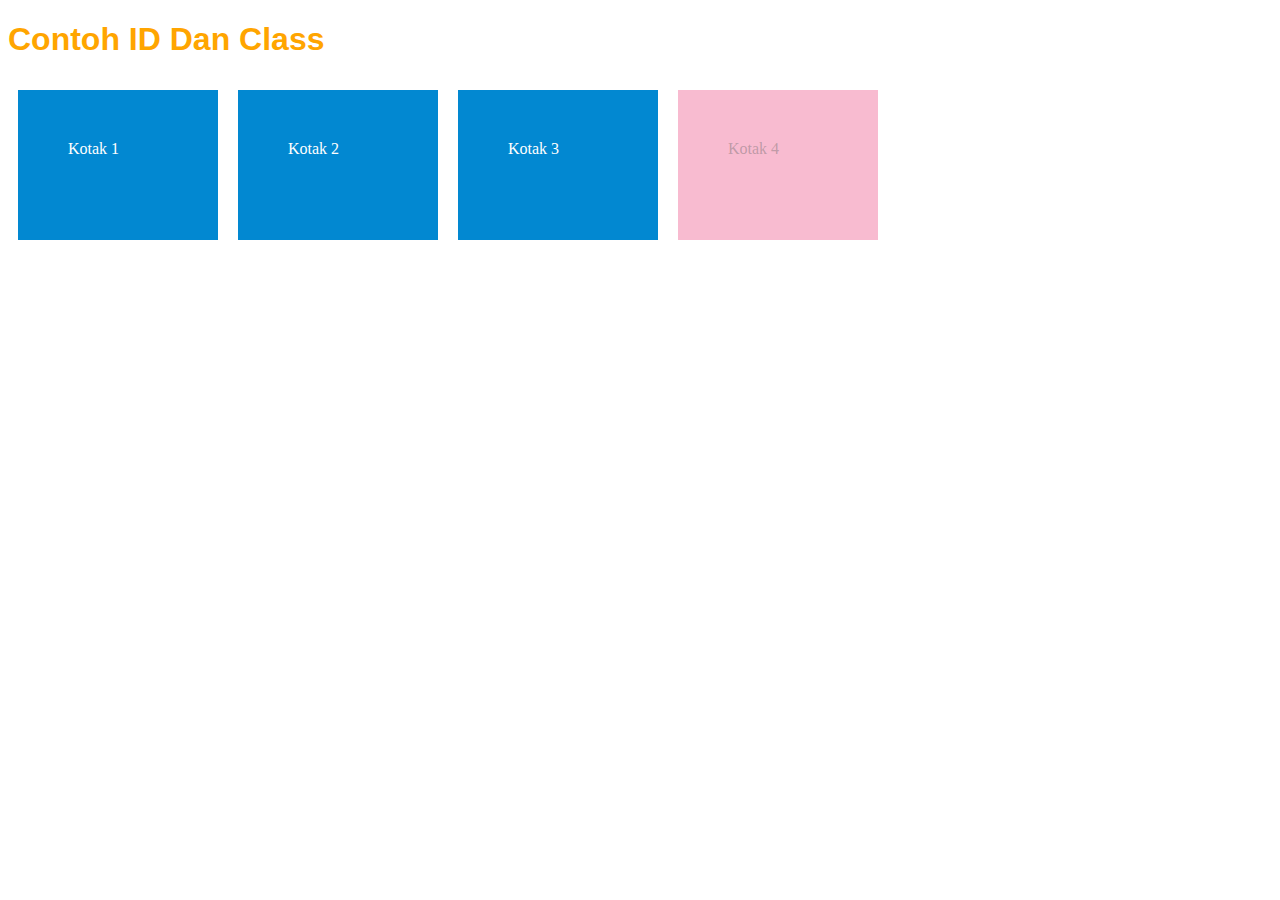
<file: latihan2/index.html>
<!DOCTYPE html>
<html>
    <head>
        <title>Contoh ID Dan Class</title>
        <link rel="stylesheet"type="text/css" href="style.css">
    </head>
    <body>
        <h1>Contoh ID Dan Class</h1>
        <div class="kotak">Kotak 1</div>
        <div class="kotak">Kotak 2</div>
        <div class="kotak">Kotak 3</div>

        <div id="kotak">Kotak 4</div>
    </body>
</html>
</file>
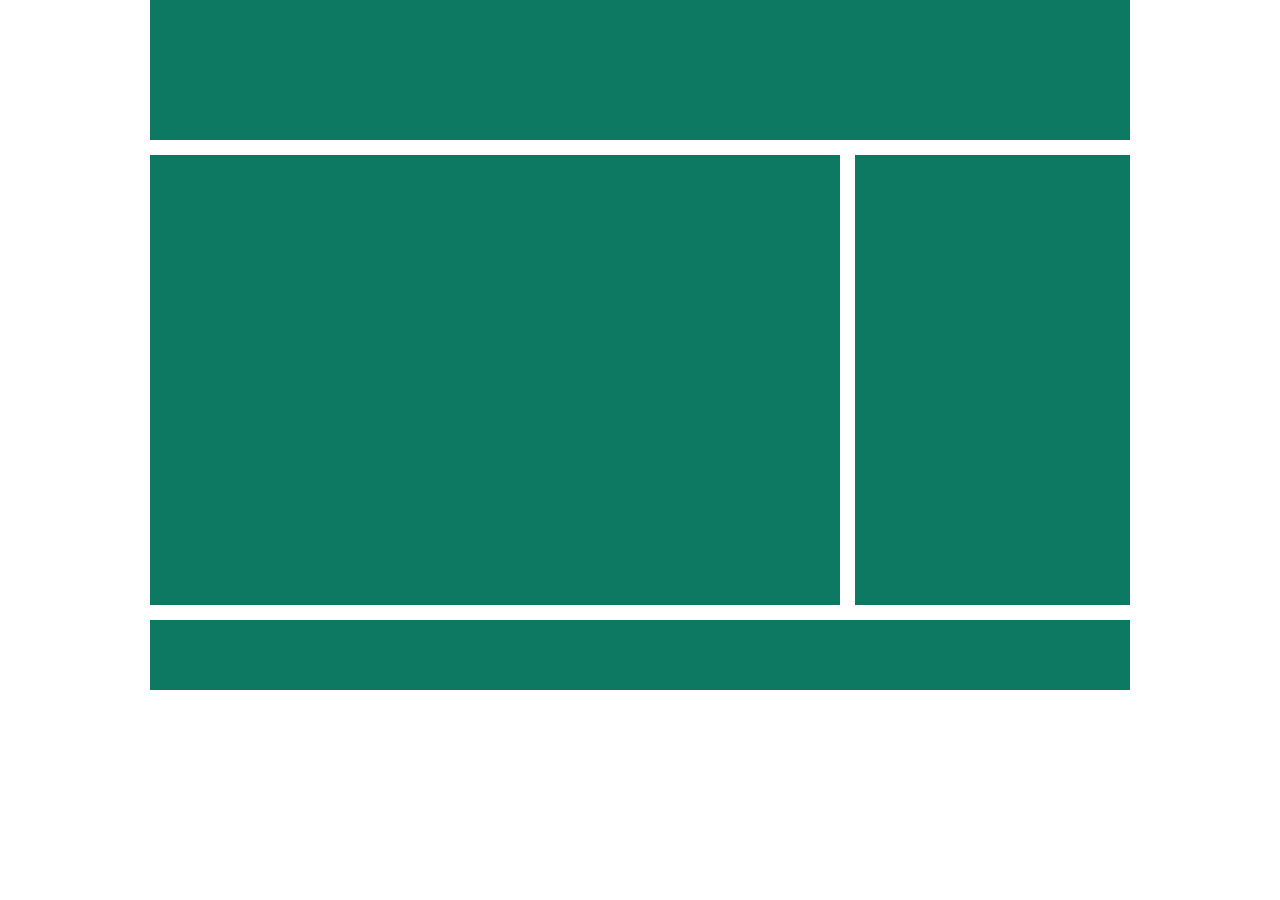
<file: latihan9/index.html>
<!DOCTYPE HTML>
<html>
<head>
<meta charset="utf-8">
<title>Latihan Layout</title>
<link type="text/css" rel="stylesheet" href="style.css">
</head>
<div class="wrap">
    <div class="header">
    </div><!-- .header -->
    <div class="content">
    </div><!-- .content -->
    
    <div class="sidebar">
    </div><!-- .sidebar -->
    
    <div class="clear"></div>
    <div class="footer">
    </div><!-- .footer -->
   </div><!-- .wrap -->
   </body>
   </html>
</file>
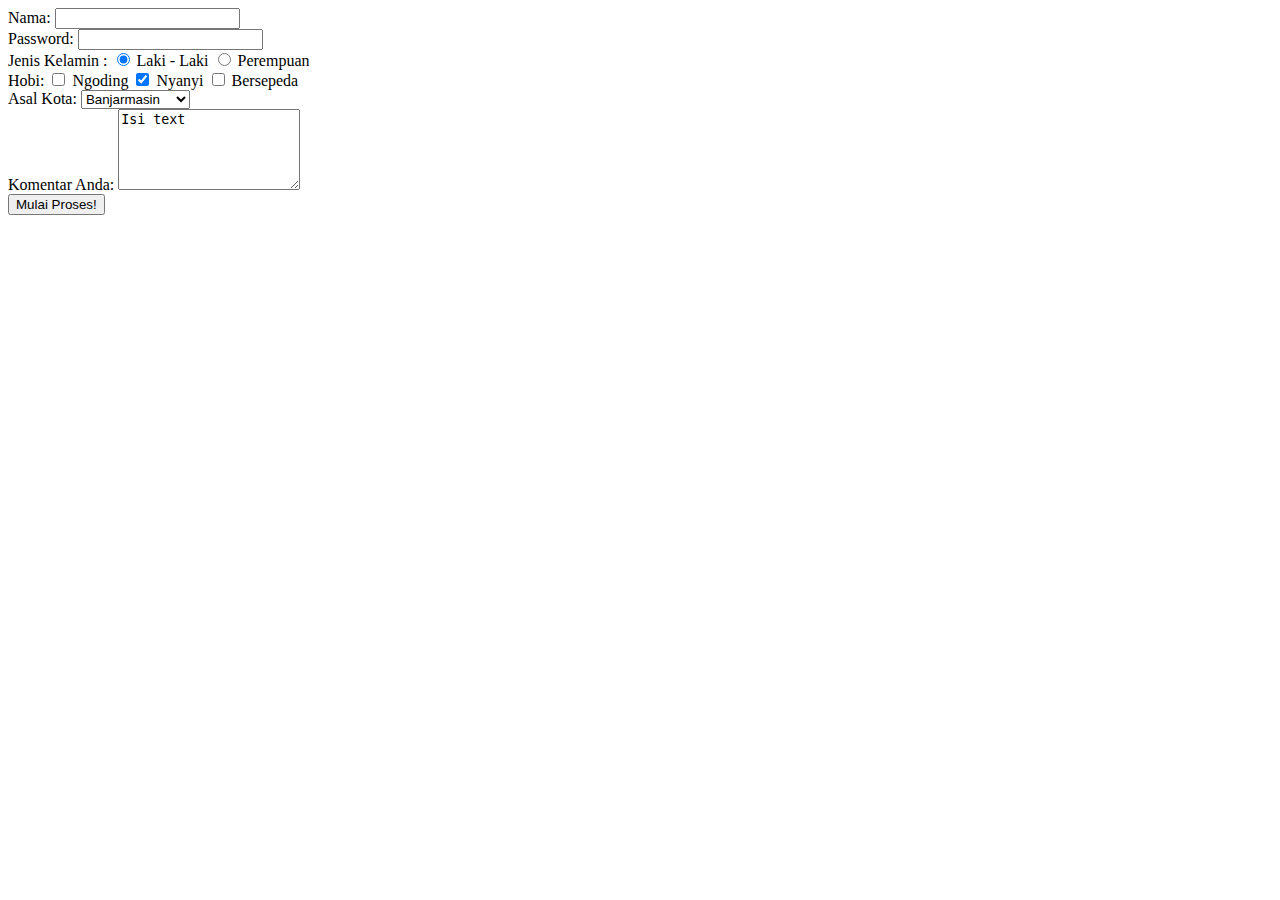
<file: form.html>
<!DOCTYPE html>
<html>
   <head>
<title>Belajar membuat form</title>
</head>
<body>
<form action="proses_form.php" method="get">
Nama: <input type="text" name="nama" />
<br />
Password: <input type="password" name="password" />
<br />
Jenis Kelamin : 
     <input type="radio" name="jenis_kelamin" value="laki-laki" checked /> 
Laki - Laki
     <input type="radio" name="jenis_kelamin" value="perempuan" /> 
Perempuan
<br />
Hobi: <input type="checkbox" name="hobi_ngoding" /> Ngoding
      <input type="checkbox" name="hobi_nyanyi" checked /> Nyanyi
      <input type="checkbox" name="hobi_bersepeda" /> Bersepeda
<br />
Asal Kota:
<select name="asal_kota" >
      <option value="Kota PalangkaRaya"> PalangkaRaya</option>
      <option value="Kota Murung Raya">Murung Raya</option>
      <option value="Kota Batu Licin" selected>Banjarmasin</option>
</select>
<br />
Komentar Anda:
<textarea name="komentar" rows="5" cols="20">
Isi text
</textarea>
<br />
<input type="submit" value="Mulai Proses!" >
</form>
</body>
</html
</file>
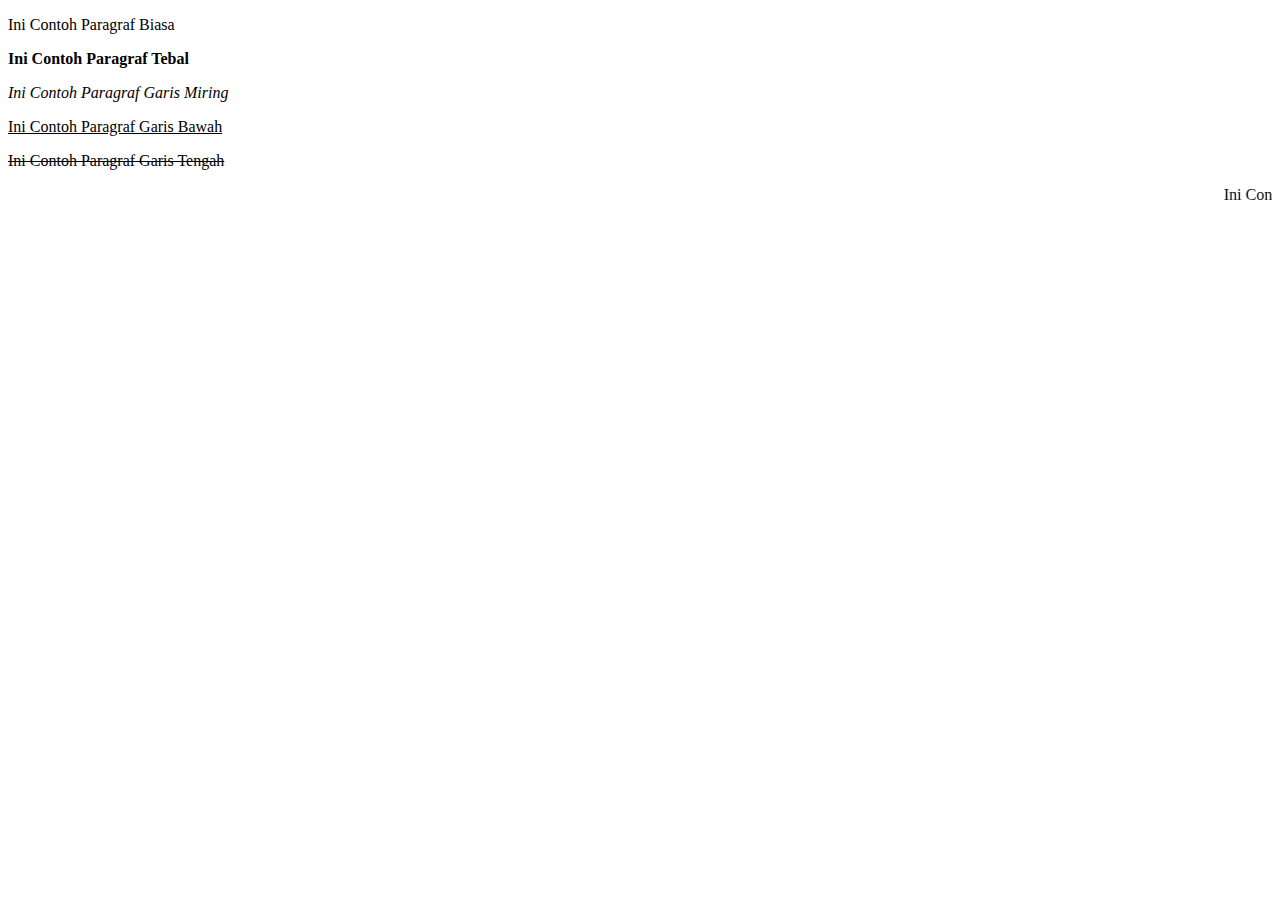
<file: format_text.html>
<!DOCTYPE html>
<html>
    <head>
        <title>Halo HTML</title>
    </head>
    <body>
        <p>Ini Contoh Paragraf Biasa</p>
        <p><b>Ini Contoh Paragraf Tebal</b></p>
        <p><i>Ini Contoh Paragraf Garis Miring</i></p>
        <p><u>Ini Contoh Paragraf Garis Bawah</u></p>
        <p><del>Ini Contoh Paragraf Garis Tengah</del></p>
        <p><marquee>Ini Contoh Paragraf Berjalan</marquee></p>
    </body>
</html>
</file>
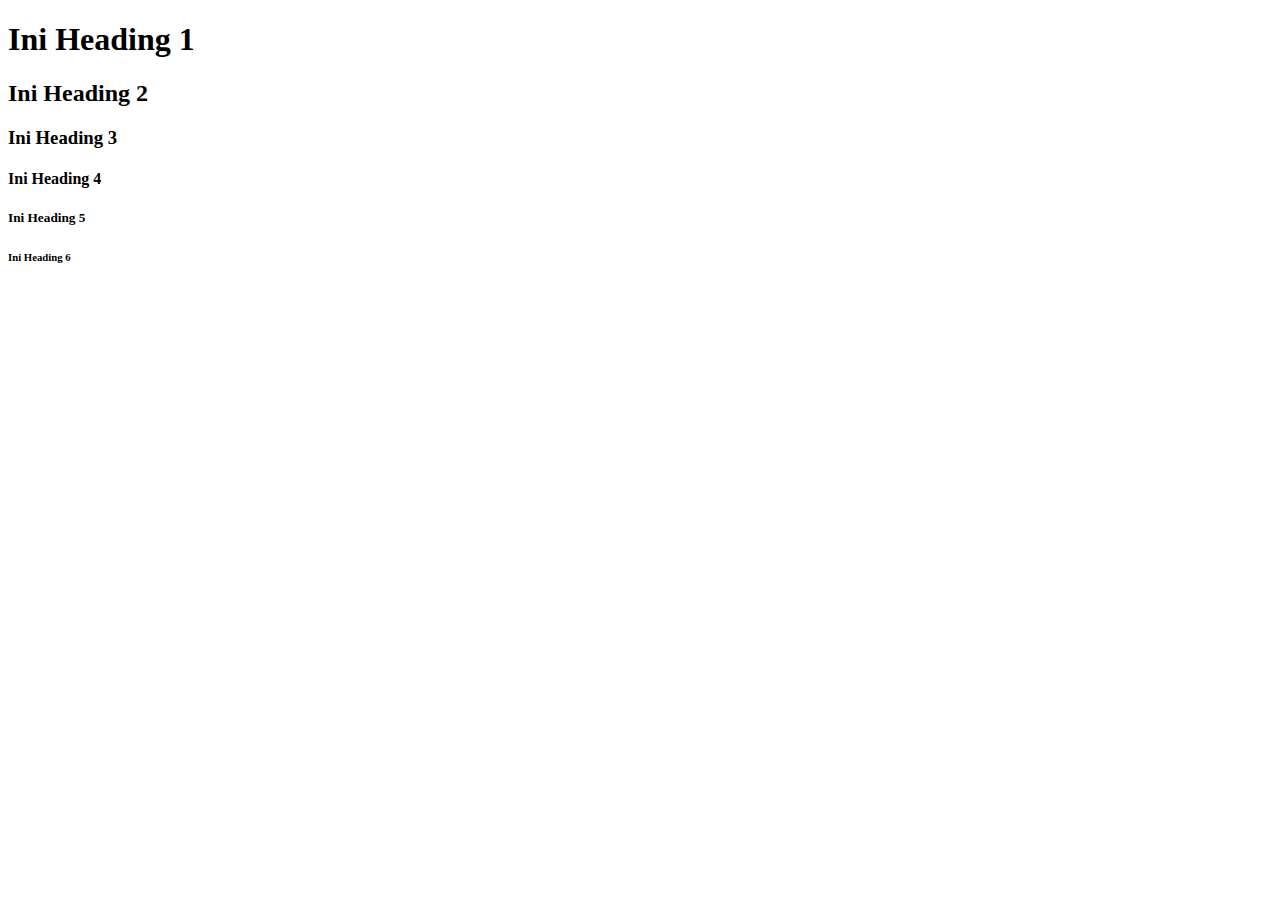
<file: heading.html>
<!DOCTYPE html>
<html>
    <head>
        <title>Halo HTML</title>
    </head>
    <body>
        <h1>Ini Heading 1</h1>
        <h2>Ini Heading 2</h2>
        <h3>Ini Heading 3</h3>
        <h4>Ini Heading 4</h4>
        <h5>Ini Heading 5</h5>
        <h6>Ini Heading 6</h6>
    </body>
</html>
</file>
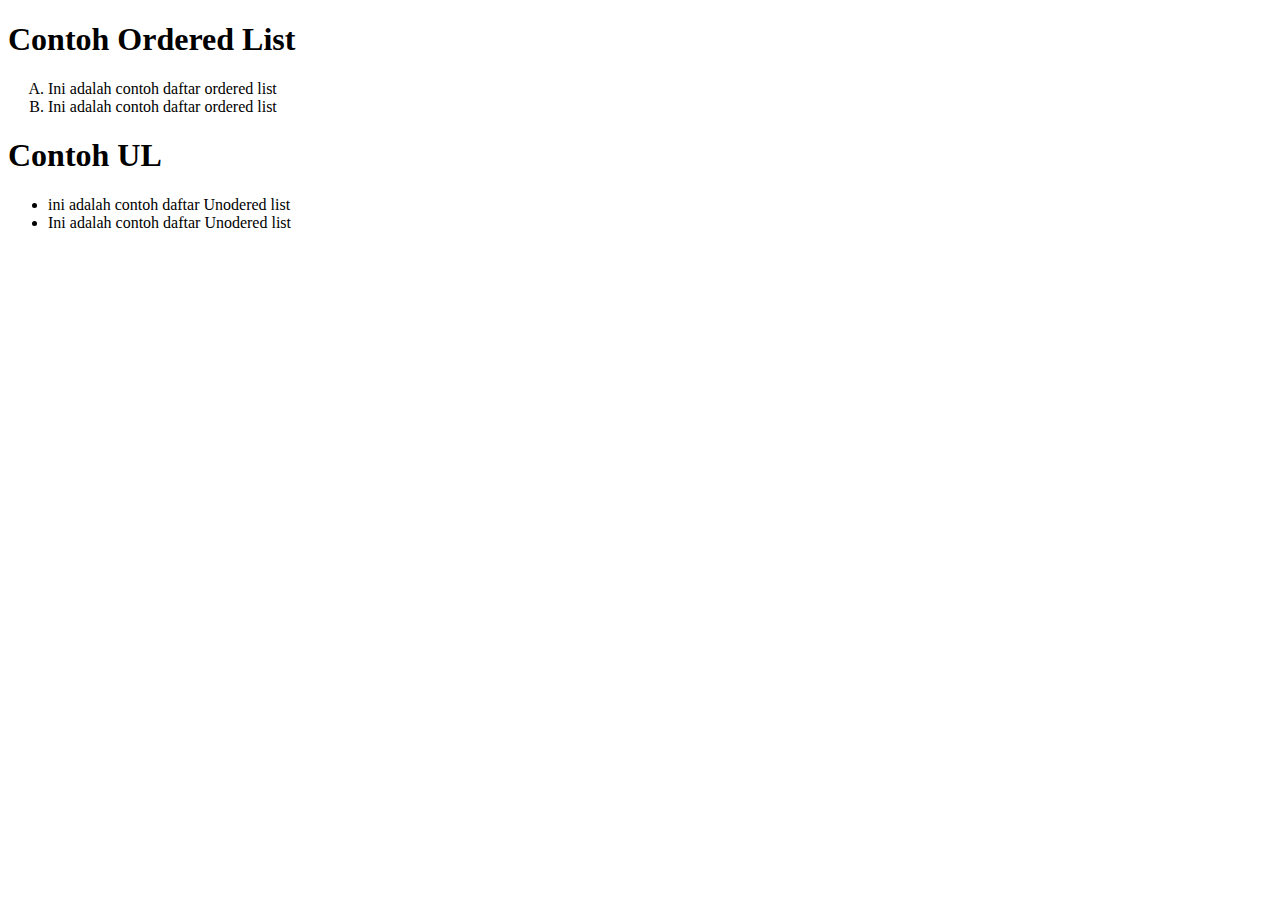
<file: list.html>
<!DOCTYPE html>
<html>
    <head>
        <title>Membuat daftar/list di HTML</title>
    </head>
    <body>
        <h1>Contoh Ordered List</h1>
        <ol type="A">
            <li>Ini adalah contoh daftar ordered list</li>
            <li>Ini adalah contoh daftar ordered list</li>
        </ol>
        <h1>Contoh UL</h1>
        <ul>
            <li>ini adalah contoh daftar Unodered list</li>
            <li>Ini adalah contoh daftar Unodered list</li>
        </ul>
    </body>
</html>
</file>
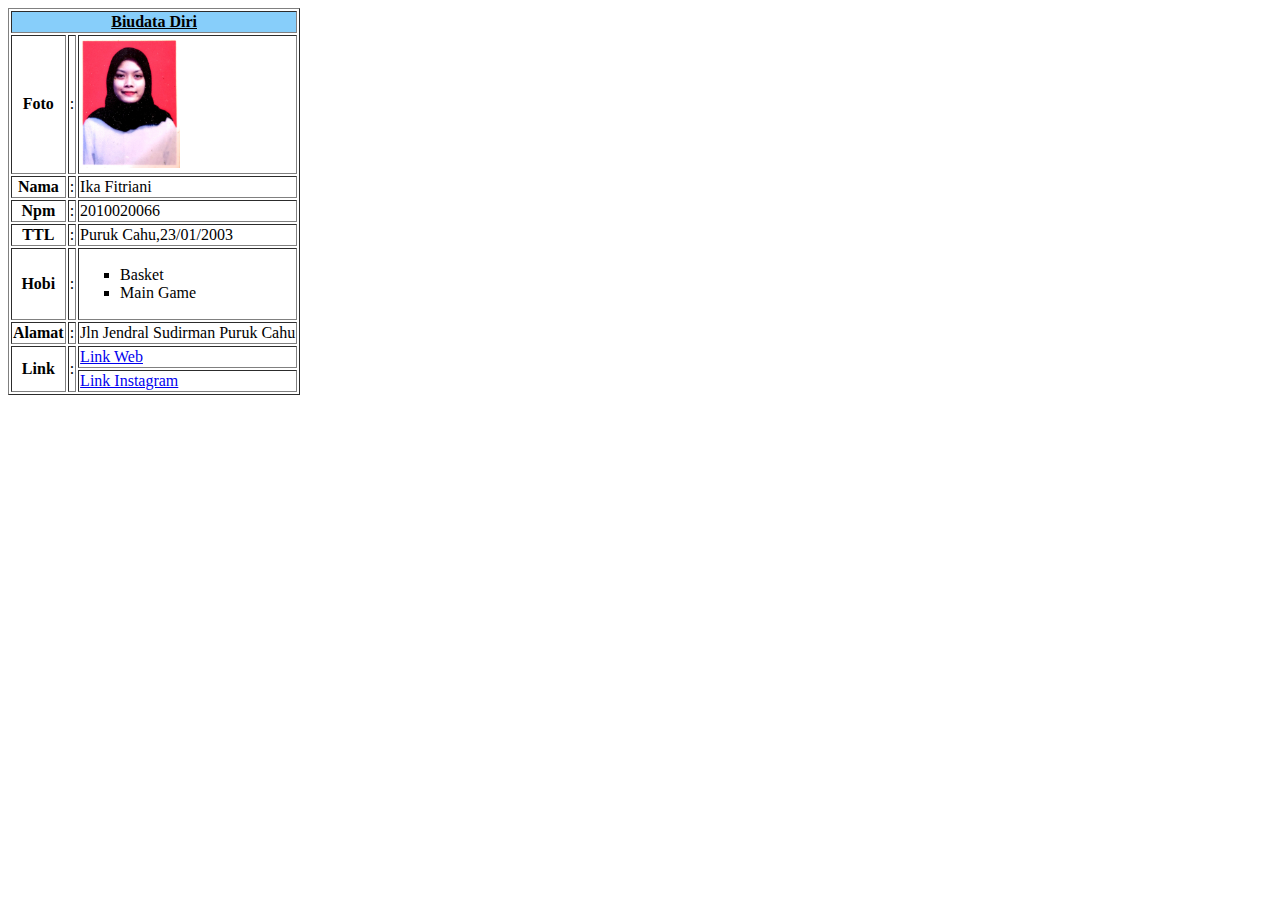
<file: npm.html>
<!DOCTYPE html>
<html>
    <head>
        <title>Latihan HTML 1</title>
    </head>
    <body>
        <table border="1">
            <tr>
                <th colspan="6" bgcolor="#87CEFA"> <u>Biudata Diri</u></th>
            </tr>
            <tr>
                <th>Foto</th>
                <td>:</td>
                <td><img src="ika.jpeg" alt="Foto" width="100px"></td>
            </tr>
            <tr>
                <th>Nama</th>
                <td>:</td>
                <td>Ika Fitriani</td>
            </tr>
            <tr>
                <th>Npm</th>
                <td>:</td>
                <td>2010020066</td>
            </tr>
            <tr>
                <th>TTL</th>
                <td>:</td>
                <td>Puruk Cahu,23/01/2003</td>
            </tr>
            <tr>
                <th>Hobi</th>
                <td>:</td>
                <td>
                    <ul style="list-style-type: square;">
                        <li>Basket</li>
                        <li>Main Game</li>
                    </ul>
                </td>
            </tr>
            <tr>
                <th>Alamat</th>
                <td>:</td>
                <td>Jln Jendral Sudirman Puruk Cahu</td>
            </tr>
            <tr>
                <th rowspan="2">Link</th>
                <td rowspan="2">:</td>
                <td><a href="gambar.html">Link Web</a></td>
            </tr>
            <tr><td><a href="gambar.html">Link Instagram</a></td></tr>
        </table>
    </body>
</html>
</file>
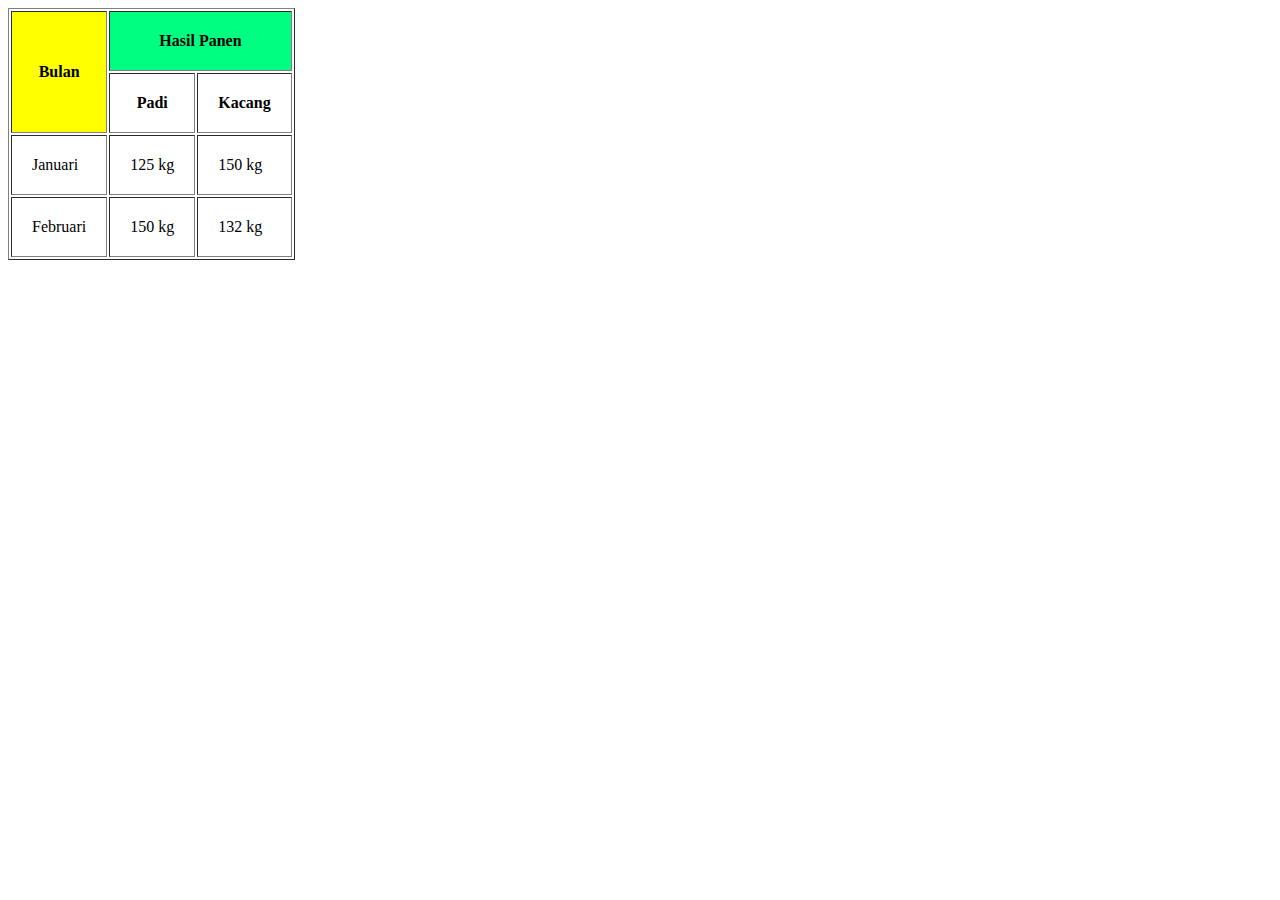
<file: tabel2.html>
<!DOCTYPE html>
<html>
    <head>
        <title>Belajar Membuat Tabel HTML</title>
    </head>
    <body>
        <table border="1" cellpadding="20">
            <tr>
                <th rowspan="2" bgcolor="yellow">Bulan</th>
                <th colspan="2"bgcolor="#00ff80">Hasil Panen</th>
            </tr>
            <tr>
                <th>Padi</th>
                <th>Kacang</th>

            </tr>
            <tr>
                <td>Januari</td>
                <td>125 kg</td>
                <td>150 kg</td>
            </tr>
            <tr>
                <td>Februari</td>
                <td>150 kg</td>
                <td>132 kg</td>
            </tr>


        </table>
    </body>
</html>
</file>
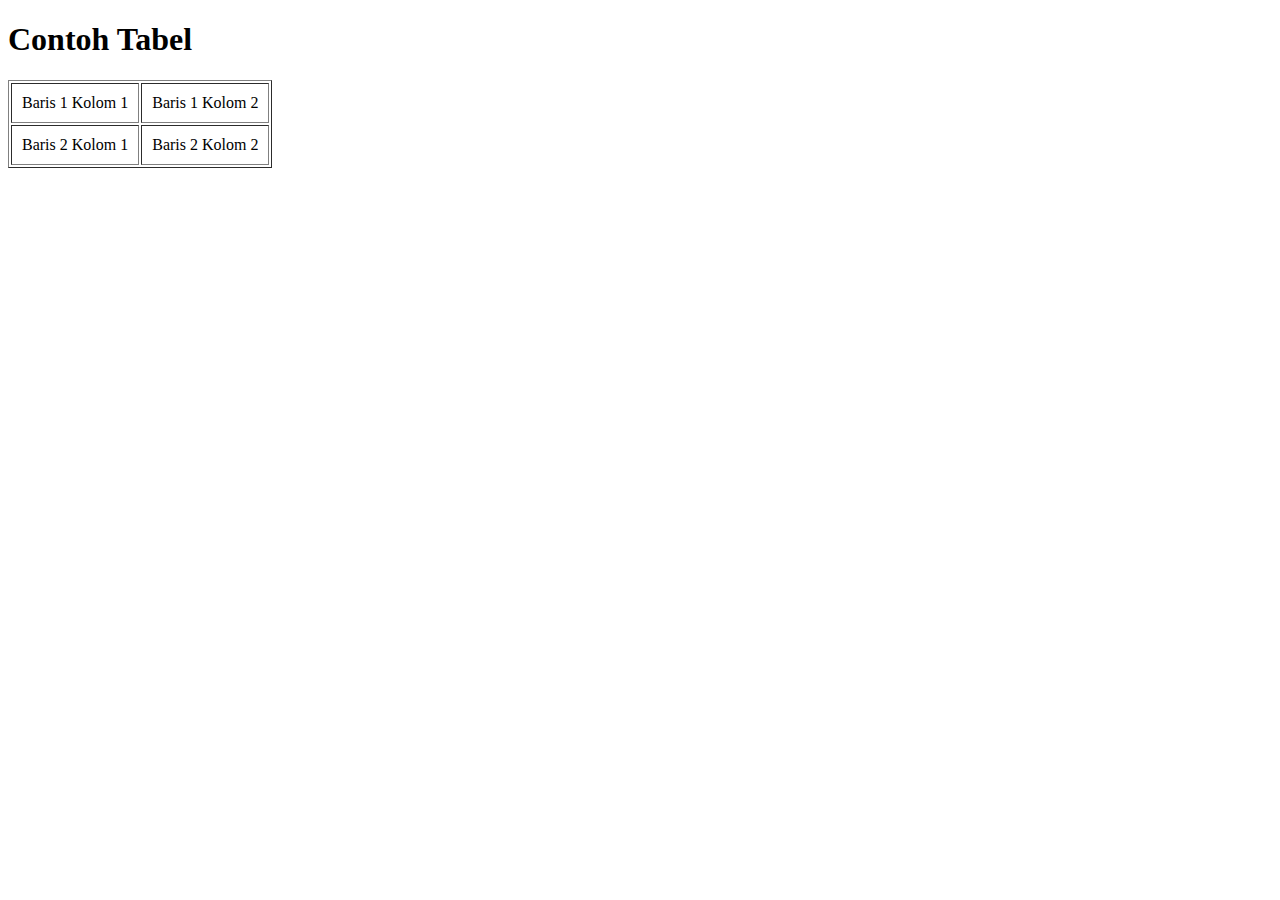
<file: table1.html>
<!DOCTYPE html>
<html>
    <head>
        <title>Belajar Membuat HTML</title>
    </head>
    <body>
        <h1>Contoh Tabel</h1>
        <table border="1" cellpadding="10">
            <tr>
                <td>Baris 1 Kolom 1</td>
                <td>Baris 1 Kolom 2</td>
            </tr>
            <tr>
                <td>Baris 2 Kolom 1</td>
                <td>Baris 2 Kolom 2</td>
            </tr>
        </table>
    </body>
</html>
</file>
<file: latihan2/style.css>
h1 {
    color: orange;
    font-family: 'Segoe UI', Tahoma, Geneva, Verdana, sans-serif;
}

.kotak {
    padding: 50px;
    width: 100px;
    height: 50px;
    color: #fff;
    margin: 10px;
    background: #0288d1;
    float: left;
}

#kotak {
    padding: 50px;
    width: 100px;
    color: #6666;
    height: 50px;
    margin: 10px;
    background: #f8bbd0;
    float: left;
}
</file>
<file: latihan9/style.css>
body {
    margin: 0;
    padding: 0;
}

.wrap {
    width: 980px;
    margin: 0 auto;
}

.header {
    height: 140px;
    margin-bottom: 15px;
    background-color: #0d7963;
}

.content {
    width: 690px;
    height: 450px;
    background-color: #0d7963;
    float: left;
}

.sidebar {
    width: 275px;
    height: 450px;
    background-color: #0d7963;
    float: right;
}

.clear {
    clear: both;
}

.footer {
    height: 70px;
    margin-top: 15px;
    background-color: #0d7963;
}
</file>
